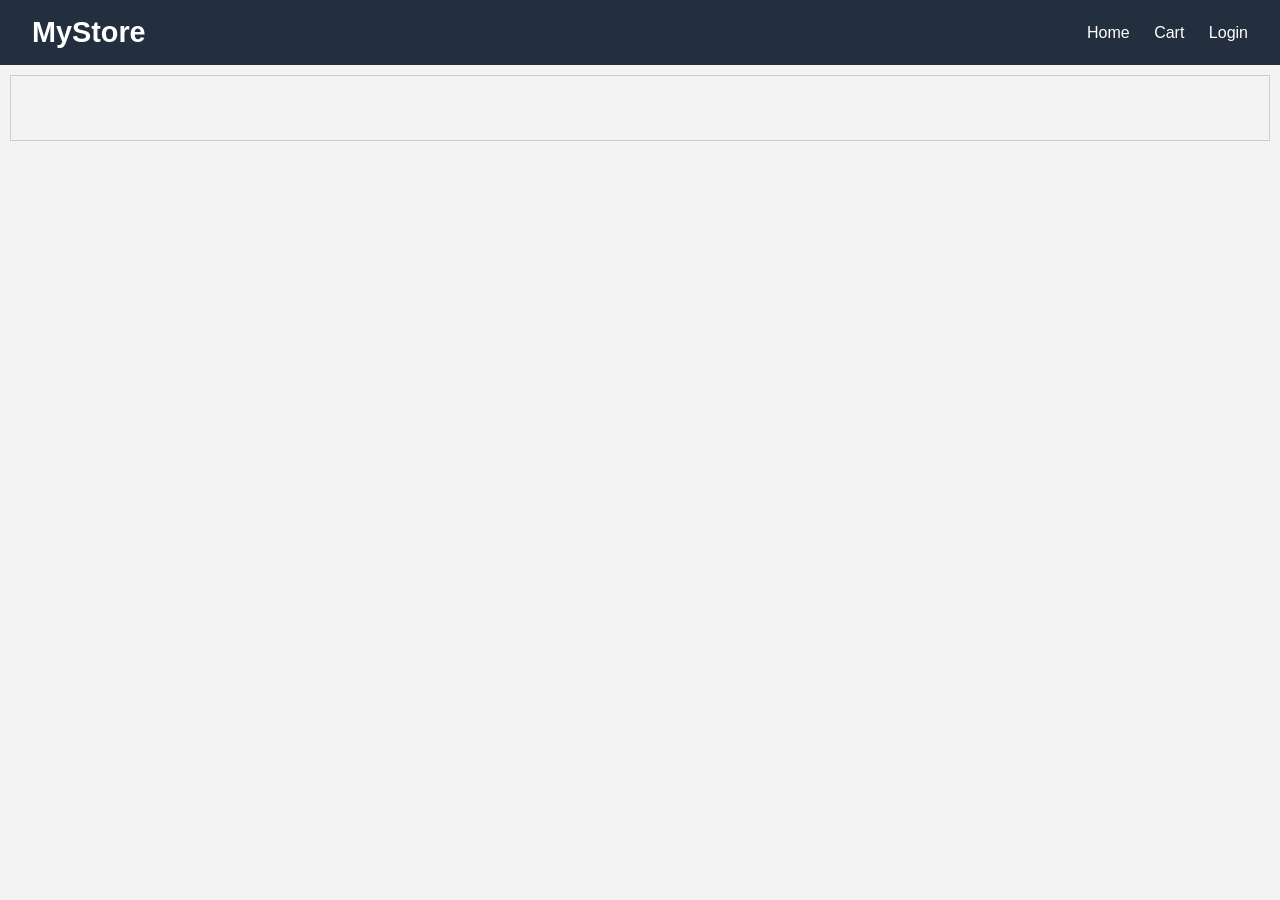
<file: frontend/Index.html>
<!-- <!DOCTYPE html>
<html lang="en">
<head>
  <title>Store</title>
  <link rel="stylesheet" href="styles.css" />
</head>
<body>
  <h1>Product List</h1>
  <div id="product-list"></div>
  <script src="script.js"></script>
</body>
</html> -->


<!DOCTYPE html>
<html lang="en">
<head>
  <meta charset="UTF-8" />
  <title>My Store</title>
  <link rel="stylesheet" href="styles.css" />
  <style>
    /* Basic Amazon-style tweaks (you can move this to styles.css) */
    body {
      margin: 0;
      font-family: Arial, sans-serif;
      background-color: #f3f3f3;
    }

    header {
      background-color: #232f3e;
      color: white;
      padding: 1rem 2rem;
      display: flex;
      justify-content: space-between;
      align-items: center;
    }

    header h1 {
      margin: 0;
      font-size: 1.8rem;
    }

    nav a {
      color: white;
      margin-left: 20px;
      text-decoration: none;
    }

    .product-list {
      display: grid;
      grid-template-columns: repeat(auto-fit, minmax(250px, 1fr));
      gap: 1.5rem;
      padding: 2rem;
    }

    .product-card {
      background-color: white;
      border: 1px solid #ddd;
      padding: 1rem;
      border-radius: 8px;
      transition: box-shadow 0.2s;
    }

    .product-card:hover {
      box-shadow: 0 4px 8px rgba(0,0,0,0.1);
    }

    .product-card img {
      width: 100%;
      height: 200px;
      object-fit: contain;
      margin-bottom: 10px;
    }

    .product-card h2 {
      font-size: 1.2rem;
      margin: 0 0 10px 0;
    }

    .product-card p {
      margin: 0 0 10px;
    }

    .product-card a {
      background-color: #f0c14b;
      border: 1px solid #a88734;
      padding: 8px 12px;
      text-decoration: none;
      color: black;
      border-radius: 4px;
      display: inline-block;
    }

    .product-card a:hover {
      background-color: #e2b33c;
    }
  </style>
</head>
<body>
  <header>
    <h1>MyStore</h1>
    <nav>
  <a href="index.html">Home</a>
  <a href="cart.html">Cart</a>
  <a href="login.html">Login</a>
</nav>

  </header>

  <main>
    <div class="product-list" id="product-list">
      <!-- Product cards will be inserted by script.js -->
    </div>
  </main>

  <script src="script.js"></script>
</body>
</html>
</file>
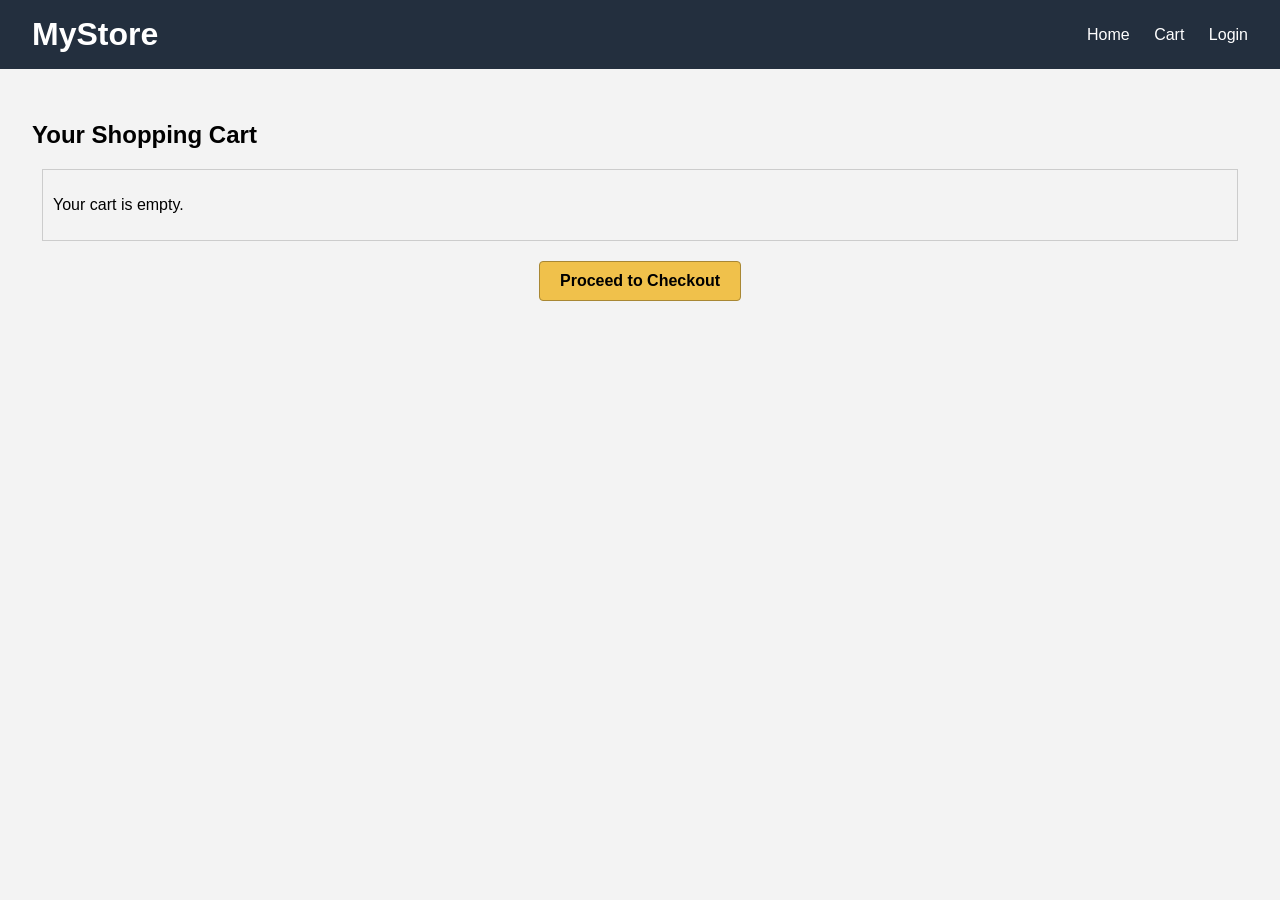
<file: frontend/cart.html>
<!DOCTYPE html>
<html lang="en">
<head>
  <meta charset="UTF-8" />
  <title>MyStore - Cart</title>
  <link rel="stylesheet" href="styles.css" />
  <style>
    body {
      margin: 0;
      font-family: Arial, sans-serif;
      background-color: #f3f3f3;
    }

    header {
      background-color: #232f3e;
      color: white;
      padding: 1rem 2rem;
      display: flex;
      justify-content: space-between;
      align-items: center;
    }

    header h1 {
      margin: 0;
    }

    nav a {
      color: white;
      margin-left: 20px;
      text-decoration: none;
    }

    nav a:hover {
      text-decoration: underline;
    }

    main {
      padding: 2rem;
    }

    .cart-item {
      display: flex;
      background-color: white;
      padding: 1rem;
      border-radius: 8px;
      margin-bottom: 1rem;
      box-shadow: 0 2px 5px rgba(0,0,0,0.05);
      align-items: center;
    }

    .cart-item img {
      width: 120px;
      height: 120px;
      object-fit: contain;
      margin-right: 20px;
    }

    .cart-details {
      flex-grow: 1;
    }

    .cart-details h3 {
      margin: 0 0 10px 0;
    }

    .cart-details p {
      margin: 5px 0;
    }

    .total {
      text-align: right;
      font-size: 1.2rem;
      margin-top: 2rem;
    }

    .checkout-btn {
      display: block;
      width: fit-content;
      margin: 20px auto 0;
      padding: 10px 20px;
      background-color: #f0c14b;
      border: 1px solid #a88734;
      color: black;
      border-radius: 4px;
      text-decoration: none;
      font-weight: bold;
    }

    .checkout-btn:hover {
      background-color: #e2b33c;
    }
  </style>
</head>
<body>

  <header>
    <h1>MyStore</h1>
    <nav>
      <a href="index.html">Home</a>
      <a href="cart.html">Cart</a>
      <a href="login.html">Login</a>
    </nav>
  </header>

  <main>
    <h2>Your Shopping Cart</h2>
    <div id="cart-items">
      <!-- JS will insert cart items here -->
    </div>

    <div class="total" id="total-price">Total: ₹0</div>

    <a href="checkout.html" class="checkout-btn">Proceed to Checkout</a>
  </main>

  <script>
    // Dummy cart array - in real project, use localStorage or backend
    const cart = JSON.parse(localStorage.getItem("cart")) || [];

    const cartContainer = document.getElementById("cart-items");
    const totalDisplay = document.getElementById("total-price");

    if (cart.length === 0) {
      cartContainer.innerHTML = "<p>Your cart is empty.</p>";
      totalDisplay.style.display = "none";
    } else {
      let total = 0;

      cart.forEach(item => {
        total += item.price;

        const div = document.createElement("div");
        div.className = "cart-item";
        div.innerHTML = `
          <img src="${item.image}" alt="${item.name}" />
          <div class="cart-details">
            <h3>${item.name}</h3>
            <p>Price: ₹${item.price}</p>
          </div>
        `;
        cartContainer.appendChild(div);
      });

      totalDisplay.innerText = `Total: ₹${total}`;
    }
  </script>
</body>
</html>
</file>
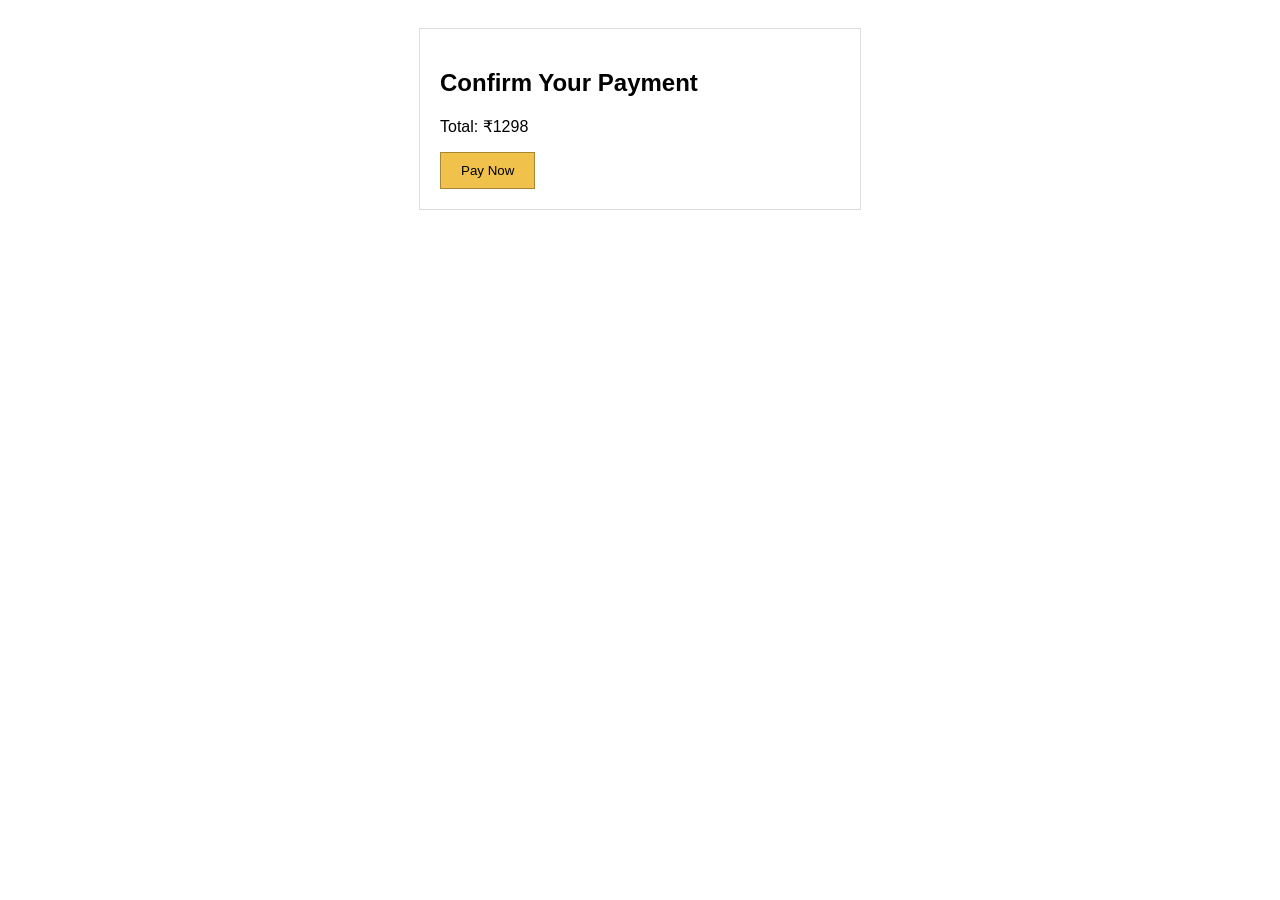
<file: frontend/Checkout.html>
<!-- checkout.html -->
<!DOCTYPE html>
<html lang="en">
<head>
  <title>Checkout</title>
  <style>
    body {
      font-family: Arial;
      padding: 20px;
    }
    .box {
      max-width: 400px;
      margin: auto;
      border: 1px solid #ddd;
      padding: 20px;
      background: #fff;
    }
    button {
      padding: 10px 20px;
      background-color: #f0c14b;
      border: 1px solid #a88734;
      cursor: pointer;
    }
  </style>
</head>
<body>
  <div class="box">
    <h2>Confirm Your Payment</h2>
    <p>Total: ₹1298</p>
    <button onclick="alert('Payment Successful 🎉')">Pay Now</button>
  </div>
</body>
</html>
</file>
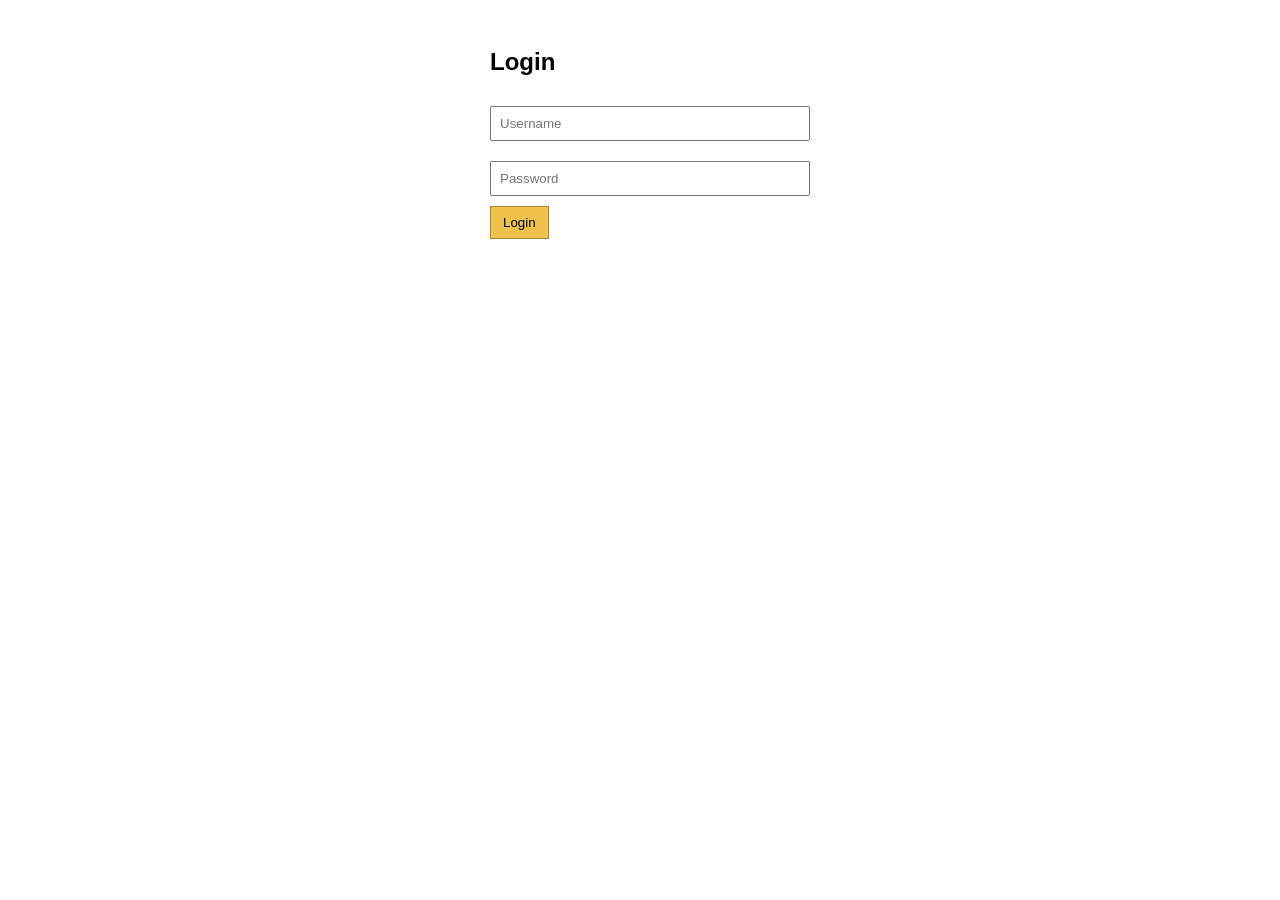
<file: frontend/login.html>
<!-- login.html -->
<!DOCTYPE html>
<html lang="en">
<head>
  <title>Login</title>
  <style>
    body {
      font-family: Arial;
      padding: 20px;
    }
    .login-box {
      max-width: 300px;
      margin: auto;
    }
    input {
      width: 100%;
      margin: 10px 0;
      padding: 8px;
    }
    button {
      padding: 8px 12px;
      background: #f0c14b;
      border: 1px solid #a88734;
    }
  </style>
</head>
<body>
  <div class="login-box">
    <h2>Login</h2>
    <input type="text" placeholder="Username" />
    <input type="password" placeholder="Password" />
    <button onclick="alert('Login feature coming soon')">Login</button>
  </div>
</body>
</html>
</file>
<file: frontend/styles.css>
body {
  font-family: Arial;
}
div {
  border: 1px solid #ccc;
  margin: 10px;
  padding: 10px;
}
</file>
